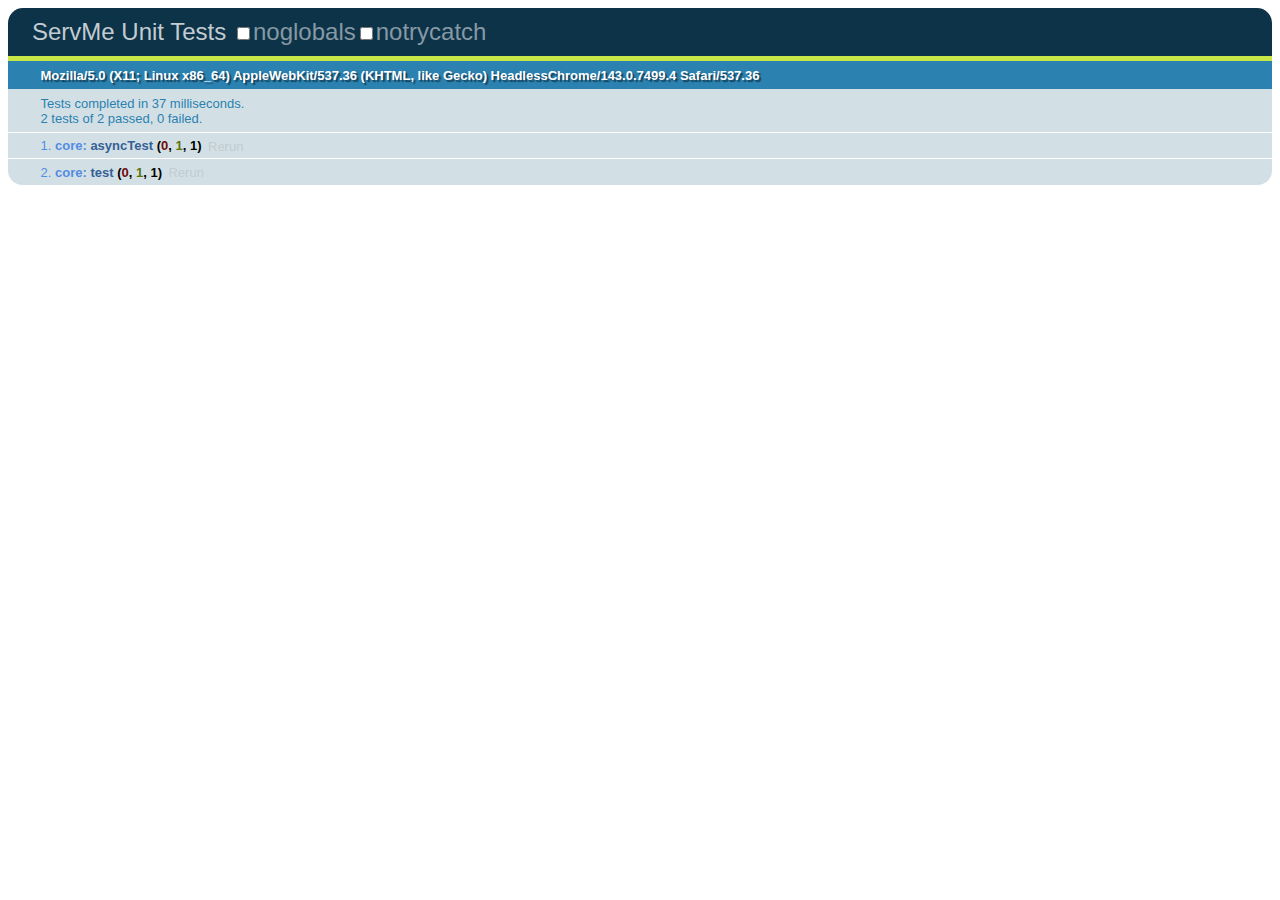
<file: tests/qunit/index.html>
<!DOCTYPE html>
<html>
    <head>
        <title>ServMe Unit Tests</title>
 
        <!-- QUnit -->
        <link rel="stylesheet" href="lib/qunit.css" type="text/css" media="screen" />
        <script src="lib/qunit.js"></script>
    
        <!-- Libraries -->
        <script src="https://ajax.googleapis.com/ajax/libs/jquery/1.7.1/jquery.min.js"></script>
        <script src="../../public/assets/js/core.js"></script>
        
        <!-- Tests -->
        <script src="core.js"></script>
        
        <!-- Setup Code -->
        <script>
        
        </script>
    </head>
    <body>
        <h1 id="qunit-header">ServMe Unit Tests</h1>
        <h2 id="qunit-banner"></h2>
        <h2 id="qunit-userAgent"></h2>
        <ol id="qunit-tests"></ol>
        
        <!-- Test Markup -->
    </body>
</html>
</file>
<file: tests/qunit/lib/qunit.css>
/**
 * QUnit v1.3.0pre - A JavaScript Unit Testing Framework
 *
 * http://docs.jquery.com/QUnit
 *
 * Copyright (c) 2011 John Resig, JÃ¶rn Zaefferer
 * Dual licensed under the MIT (MIT-LICENSE.txt)
 * or GPL (GPL-LICENSE.txt) licenses.
 * Pulled Live from Git Fri Jan  6 11:30:01 UTC 2012
 * Last Commit: 0712230bb203c262211649b32bd712ec7df5f857
 */

/** Font Family and Sizes */

#qunit-tests, #qunit-header, #qunit-banner, #qunit-testrunner-toolbar, #qunit-userAgent, #qunit-testresult {
    font-family: "Helvetica Neue Light", "HelveticaNeue-Light", "Helvetica Neue", Calibri, Helvetica, Arial, sans-serif;
}

#qunit-testrunner-toolbar, #qunit-userAgent, #qunit-testresult, #qunit-tests li { font-size: small; }
#qunit-tests { font-size: smaller; }


/** Resets */

#qunit-tests, #qunit-tests ol, #qunit-header, #qunit-banner, #qunit-userAgent, #qunit-testresult {
    margin: 0;
	padding: 0;
}


/** Header */

#qunit-header {
	padding: 0.5em 0 0.5em 1em;

	color: #8699a4;
	background-color: #0d3349;

	font-size: 1.5em;
	line-height: 1em;
	font-weight: normal;

	border-radius: 15px 15px 0 0;
	-moz-border-radius: 15px 15px 0 0;
	-webkit-border-top-right-radius: 15px;
	-webkit-border-top-left-radius: 15px;
}

#qunit-header a {
	text-decoration: none;
	color: #c2ccd1;
}

#qunit-header a:hover,
#qunit-header a:focus {
	color: #fff;
}

#qunit-banner {
	height: 5px;
}

#qunit-testrunner-toolbar {
	padding: 0.5em 0 0.5em 2em;
	color: #5E740B;
	background-color: #eee;
}

#qunit-userAgent {
	padding: 0.5em 0 0.5em 2.5em;
	background-color: #2b81af;
	color: #fff;
	text-shadow: rgba(0, 0, 0, 0.5) 2px 2px 1px;
}


/** Tests: Pass/Fail */

#qunit-tests {
	list-style-position: inside;
}

#qunit-tests li {
	padding: 0.4em 0.5em 0.4em 2.5em;
	border-bottom: 1px solid #fff;
	list-style-position: inside;
}

#qunit-tests.hidepass li.pass, #qunit-tests.hidepass li.running  {
	display: none;
}

#qunit-tests li strong {
	cursor: pointer;
}

#qunit-tests li a {
	padding: 0.5em;
	color: #c2ccd1;
	text-decoration: none;
}
#qunit-tests li a:hover,
#qunit-tests li a:focus {
	color: #000;
}

#qunit-tests ol {
	margin-top: 0.5em;
	padding: 0.5em;

	background-color: #fff;

	border-radius: 15px;
	-moz-border-radius: 15px;
	-webkit-border-radius: 15px;

	box-shadow: inset 0px 2px 13px #999;
	-moz-box-shadow: inset 0px 2px 13px #999;
	-webkit-box-shadow: inset 0px 2px 13px #999;
}

#qunit-tests table {
	border-collapse: collapse;
	margin-top: .2em;
}

#qunit-tests th {
	text-align: right;
	vertical-align: top;
	padding: 0 .5em 0 0;
}

#qunit-tests td {
	vertical-align: top;
}

#qunit-tests pre {
	margin: 0;
	white-space: pre-wrap;
	word-wrap: break-word;
}

#qunit-tests del {
	background-color: #e0f2be;
	color: #374e0c;
	text-decoration: none;
}

#qunit-tests ins {
	background-color: #ffcaca;
	color: #500;
	text-decoration: none;
}

/*** Test Counts */

#qunit-tests b.counts                       { color: black; }
#qunit-tests b.passed                       { color: #5E740B; }
#qunit-tests b.failed                       { color: #710909; }

#qunit-tests li li {
	margin: 0.5em;
	padding: 0.4em 0.5em 0.4em 0.5em;
	background-color: #fff;
	border-bottom: none;
	list-style-position: inside;
}

/*** Passing Styles */

#qunit-tests li li.pass {
	color: #5E740B;
	background-color: #fff;
	border-left: 26px solid #C6E746;
}

#qunit-tests .pass                          { color: #528CE0; background-color: #D2E0E6; }
#qunit-tests .pass .test-name               { color: #366097; }

#qunit-tests .pass .test-actual,
#qunit-tests .pass .test-expected           { color: #999999; }

#qunit-banner.qunit-pass                    { background-color: #C6E746; }

/*** Failing Styles */

#qunit-tests li li.fail {
	color: #710909;
	background-color: #fff;
	border-left: 26px solid #EE5757;
	white-space: pre;
}

#qunit-tests > li:last-child {
	border-radius: 0 0 15px 15px;
	-moz-border-radius: 0 0 15px 15px;
	-webkit-border-bottom-right-radius: 15px;
	-webkit-border-bottom-left-radius: 15px;
}

#qunit-tests .fail                          { color: #000000; background-color: #EE5757; }
#qunit-tests .fail .test-name,
#qunit-tests .fail .module-name             { color: #000000; }

#qunit-tests .fail .test-actual             { color: #EE5757; }
#qunit-tests .fail .test-expected           { color: green;   }

#qunit-banner.qunit-fail                    { background-color: #EE5757; }


/** Result */

#qunit-testresult {
	padding: 0.5em 0.5em 0.5em 2.5em;

	color: #2b81af;
	background-color: #D2E0E6;

	border-bottom: 1px solid white;
}

/** Fixture */

#qunit-fixture {
	position: absolute;
	top: -10000px;
	left: -10000px;
}
</file>
